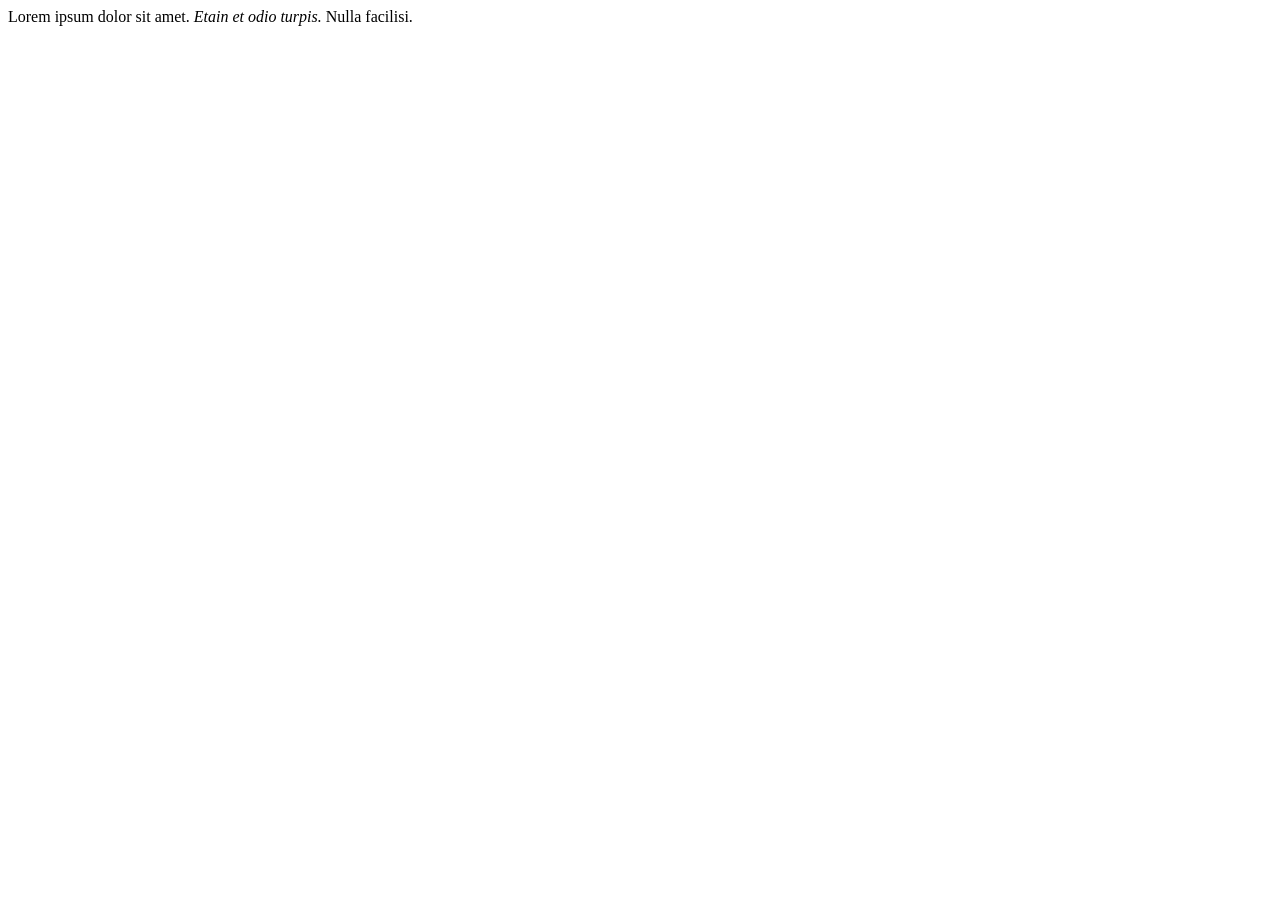
<file: index.html>
<!DOCTYPE html>
<html>
    <head>
        <link rel="stylesheet" href="stlye.css">
    </head>
    <body>
        <div>
            <span>Lorem ipsum dolor sit amet.</span>
            <div id="middle"><em>Etain et odio turpis.</em></div>
            <span>Nulla facilisi.</span>
        </div>
    </body>
</html>
</file>
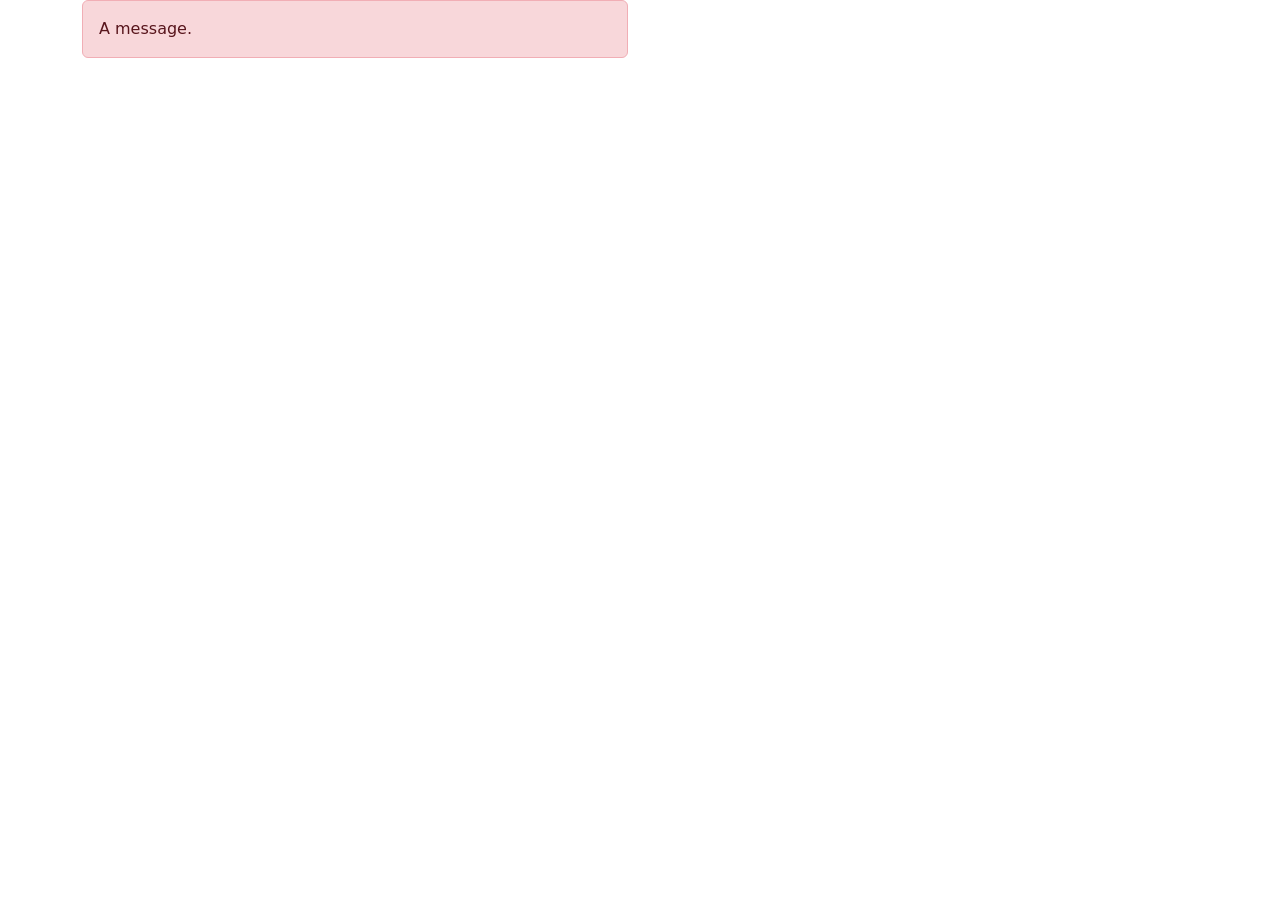
<file: index1.html>
<!DOCTYPE html>
<html>
    <head>
        <link href="https://cdn.jsdelivr.net/npm/bootstrap@5.1.3/dist/css/bootstrap.min.css" rel="stylesheet">
    </head>
    <body>
        <div class="container">
            <div class="row">
                <div class="col-lg-6">
                    <div class="alert alert-danger" role="alert">
                        A message.
                    </div>
                </div>
            </div>
        </div>


        <script src="https://cdn.jsdelivr.net/npm/bootstrap@5.1.3/dist/js/bootstrap.min.js"></script>
    </body>
</html>
</file>
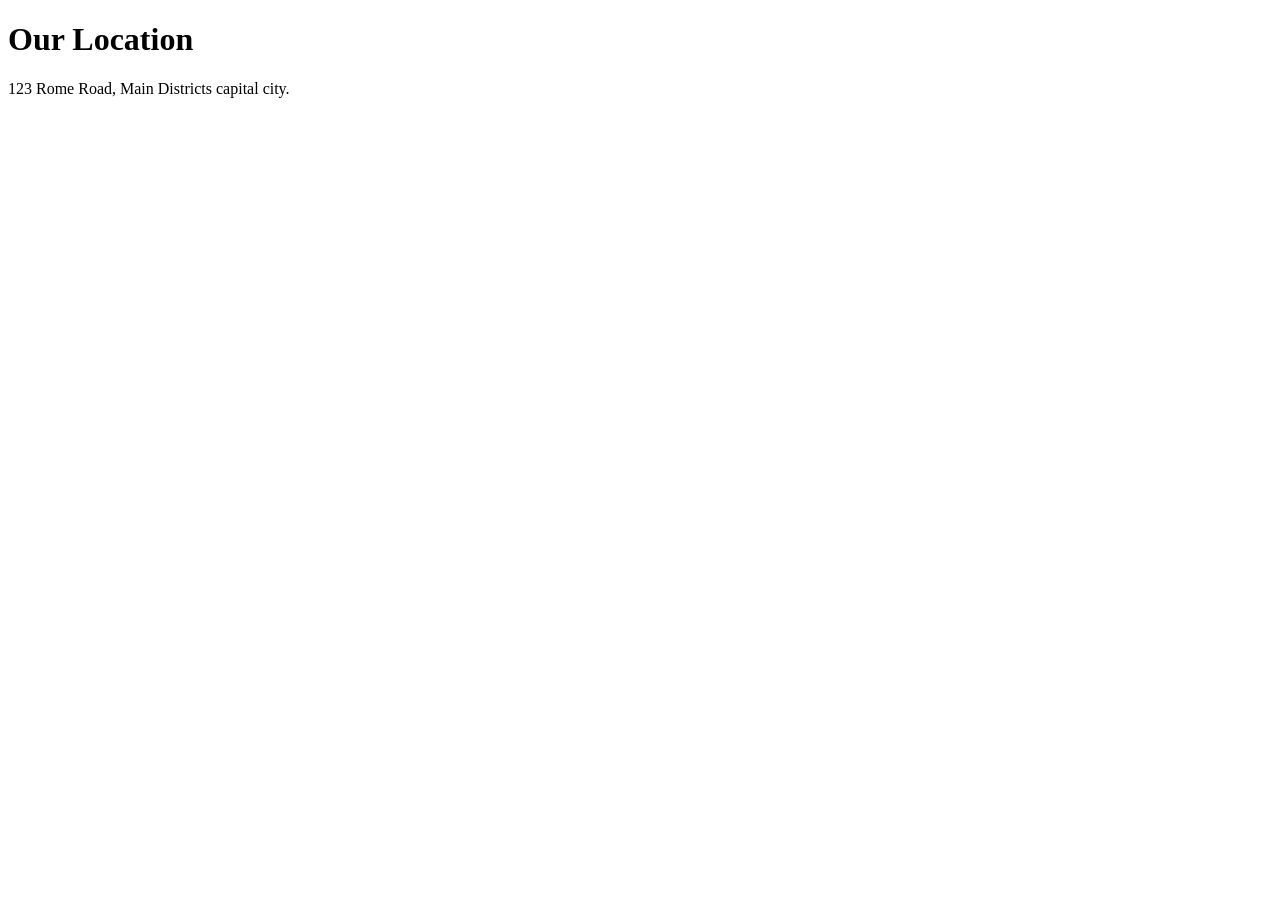
<file: location.html>
<!DOCTYPE html>
<html>
    <head>
        <title>Little Lemon</title>
    </head>
    <body>
        <h1>Our Location</h1>
        <p>123 Rome Road, Main Districts capital city.</p>
    </body>
</html>
</file>
<file: stlye.css>
#middle {
    display: inline;
}
</file>
